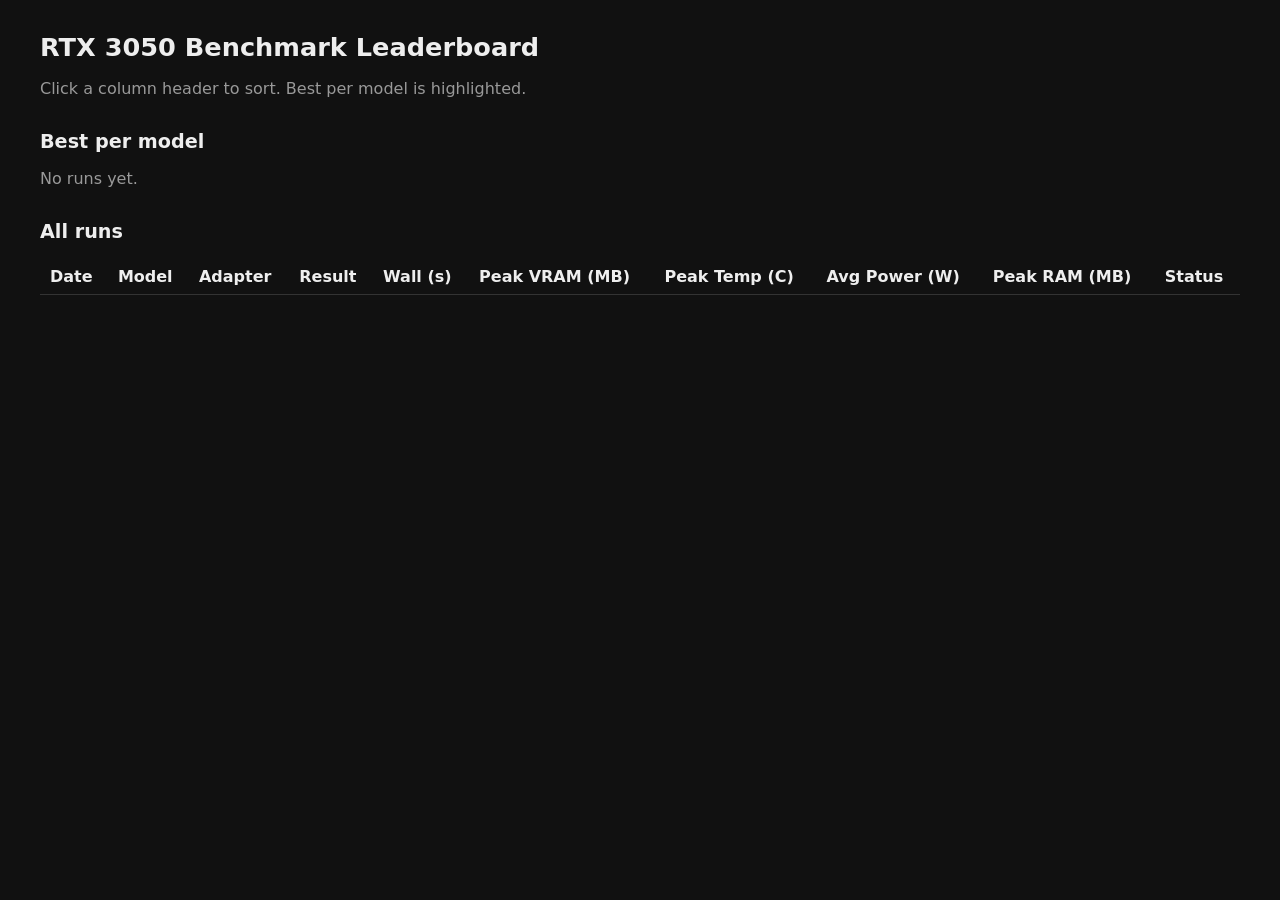
<file: bench-3050/leaderboard.html>
<!DOCTYPE html>
<html lang="en"><head><meta charset="utf-8">
<title>RTX 3050 Benchmark Leaderboard</title>
<style>
body{font-family:system-ui,sans-serif;max-width:1200px;margin:2rem auto;padding:0 1rem;background:#111;color:#eee}
h1{font-size:1.6rem} h2{font-size:1.2rem;margin-top:2rem}
table{border-collapse:collapse;width:100%} th,td{padding:8px 10px;border-bottom:1px solid #333;text-align:left}
th{cursor:pointer;user-select:none} th:hover{color:#ffcc00}
tr.best td{background:#1d331f} .err{color:#ff6b6b} .muted{color:#999}
a{color:#7cc4ff}
</style></head><body>
<h1>RTX 3050 Benchmark Leaderboard</h1>
<p class="muted">Click a column header to sort. Best per model is highlighted.</p>
<h2>Best per model</h2><div id="best"></div>
<h2>All runs</h2>
<table><thead><tr>
<th data-k="timestamp">Date</th><th data-k="model">Model</th><th data-k="adapter">Adapter</th>
<th data-k="primary">Result</th><th data-k="wall_seconds">Wall (s)</th>
<th data-k="vram">Peak VRAM (MB)</th><th data-k="temp">Peak Temp (C)</th>
<th data-k="power">Avg Power (W)</th><th data-k="ram">Peak RAM (MB)</th><th>Status</th>
</tr></thead><tbody id="rows"></tbody></table>
<script>
const RESULTS = [];
const tbody = document.getElementById('rows');
function val(r, k){
  const m = r.metrics || {};
  if (k==='primary') return r.metrics ? (r.metrics.primary_value ?? '') : '';
  if (k==='vram') return m.peak_vram_mb ?? '';
  if (k==='temp') return m.peak_temp_c ?? '';
  if (k==='power') return m.avg_power_w ?? '';
  if (k==='ram') return m.peak_ram_mb ?? '';
  return r[k] ?? '';
}
function render(rows){
  tbody.innerHTML = rows.map(r => {
    const m = r.metrics || {};
    const cls = r.status === 'error' ? 'err' : '';
    const res = r.status === 'error' ? ('ERROR: ' + (r.error || '')) :
      (m.primary_value ?? '') + ' ' + (m.primary_label || '');
    return `<tr class="${cls}"><td>${r.timestamp}</td><td>${r.model}</td><td>${r.adapter}</td>` +
      `<td>${res}</td><td>${r.wall_seconds ?? ''}</td><td>${m.peak_vram_mb ?? ''}</td>` +
      `<td>${m.peak_temp_c ?? ''}</td><td>${m.avg_power_w ?? ''}</td><td>${m.peak_ram_mb ?? ''}</td>` +
      `<td>${r.status}</td></tr>`;
  }).join('');
}
let rows = [...RESULTS].reverse();
render(rows);
// best per model: tok/s -> max wins, seconds -> min wins
const byModel = {};
for (const r of RESULTS) {
  if (r.status !== 'ok' || !r.metrics) continue;
  const cur = byModel[r.model];
  const v = r.metrics.primary_value;
  const higher = (r.metrics.primary_label || '').includes('tok/s');
  if (!cur || (higher ? v > cur.metrics.primary_value : v < cur.metrics.primary_value)) byModel[r.model] = r;
}
document.getElementById('best').innerHTML = Object.values(byModel).map(r =>
  `<div><b>${r.model}</b>: ${r.metrics.primary_value} ${r.metrics.primary_label} ` +
  `(wall ${r.wall_seconds}s, VRAM ${r.metrics.peak_vram_mb ?? '?'} MB, ${r.timestamp})</div>`).join('') || '<span class="muted">No runs yet.</span>';
// sort on header click
let asc = {};
document.querySelectorAll('th[data-k]').forEach(th => th.addEventListener('click', () => {
  const k = th.dataset.k; asc[k] = !asc[k];
  rows.sort((a, b) => {
    const x = val(a, k), y = val(b, k);
    const cmp = (typeof x === 'number' && typeof y === 'number') ? x - y : String(x).localeCompare(String(y));
    return asc[k] ? cmp : -cmp;
  });
  render(rows);
}));
</script></body></html>
</file>
